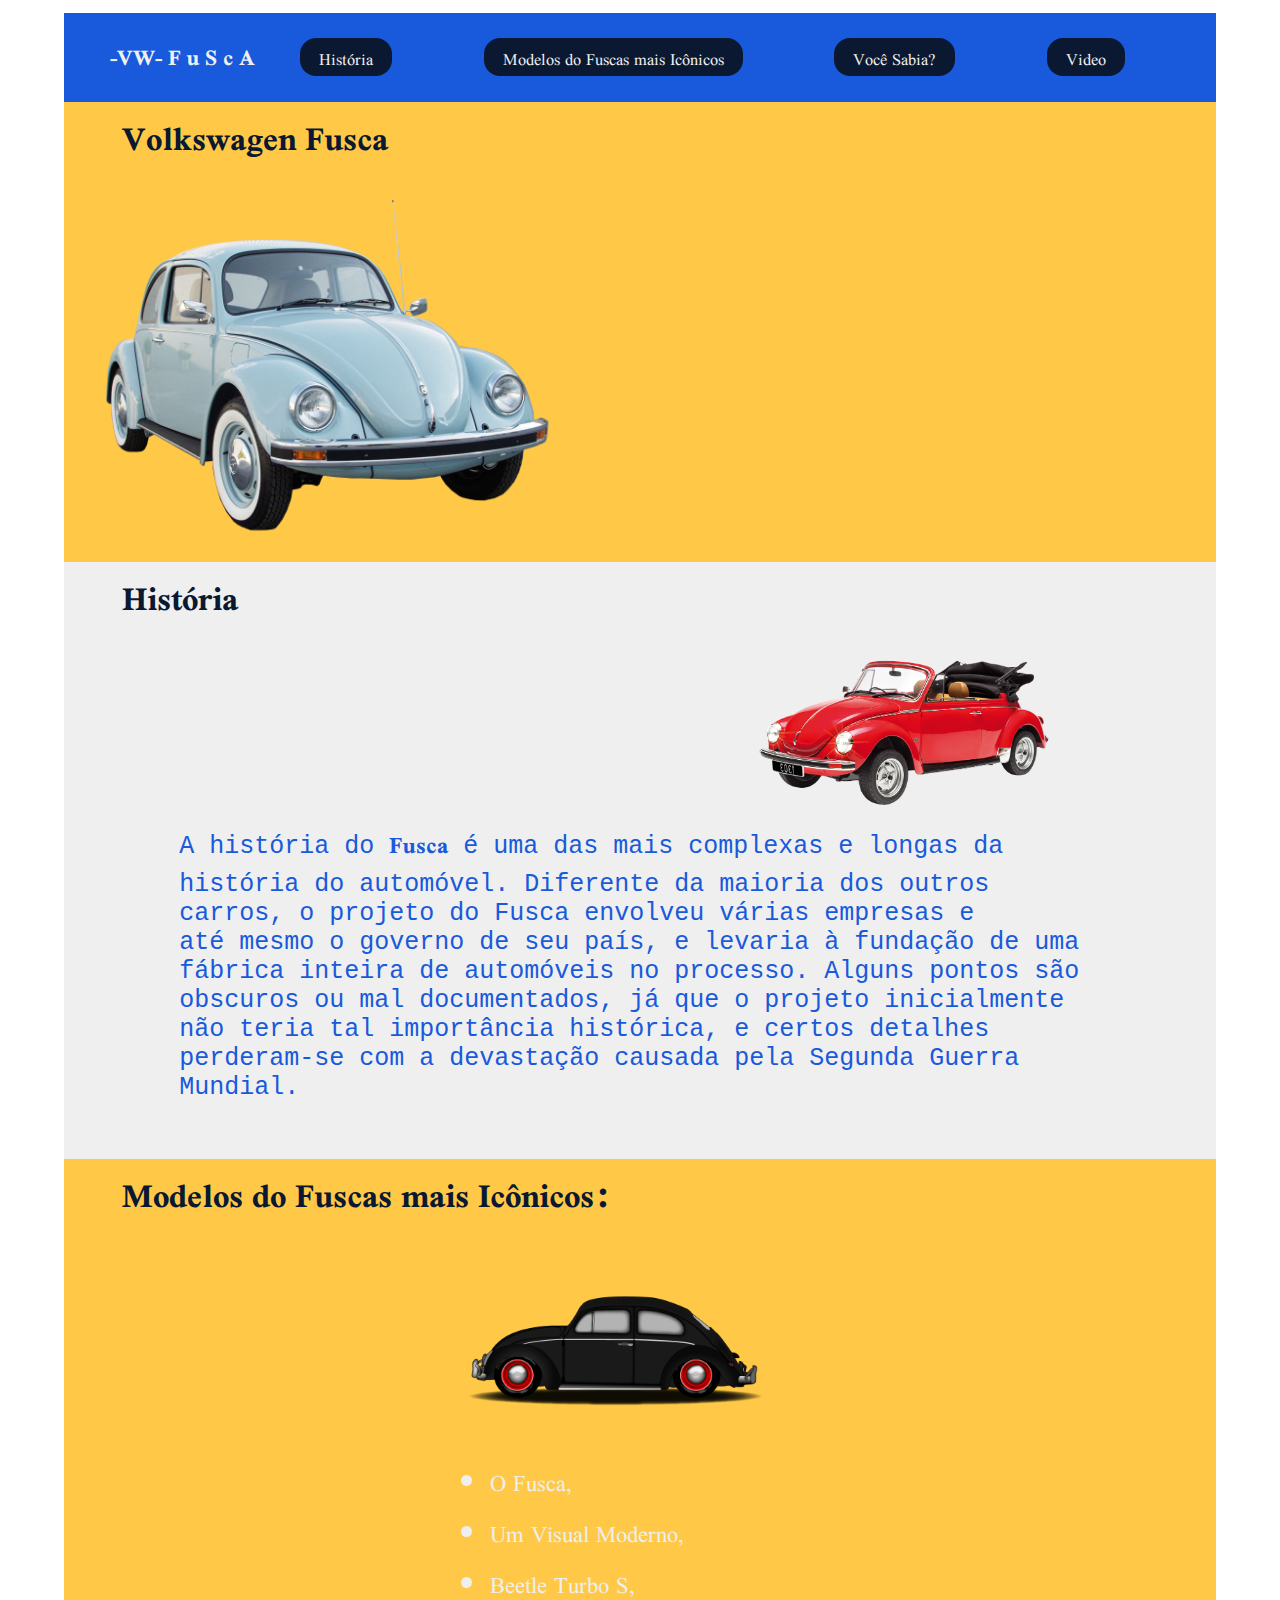
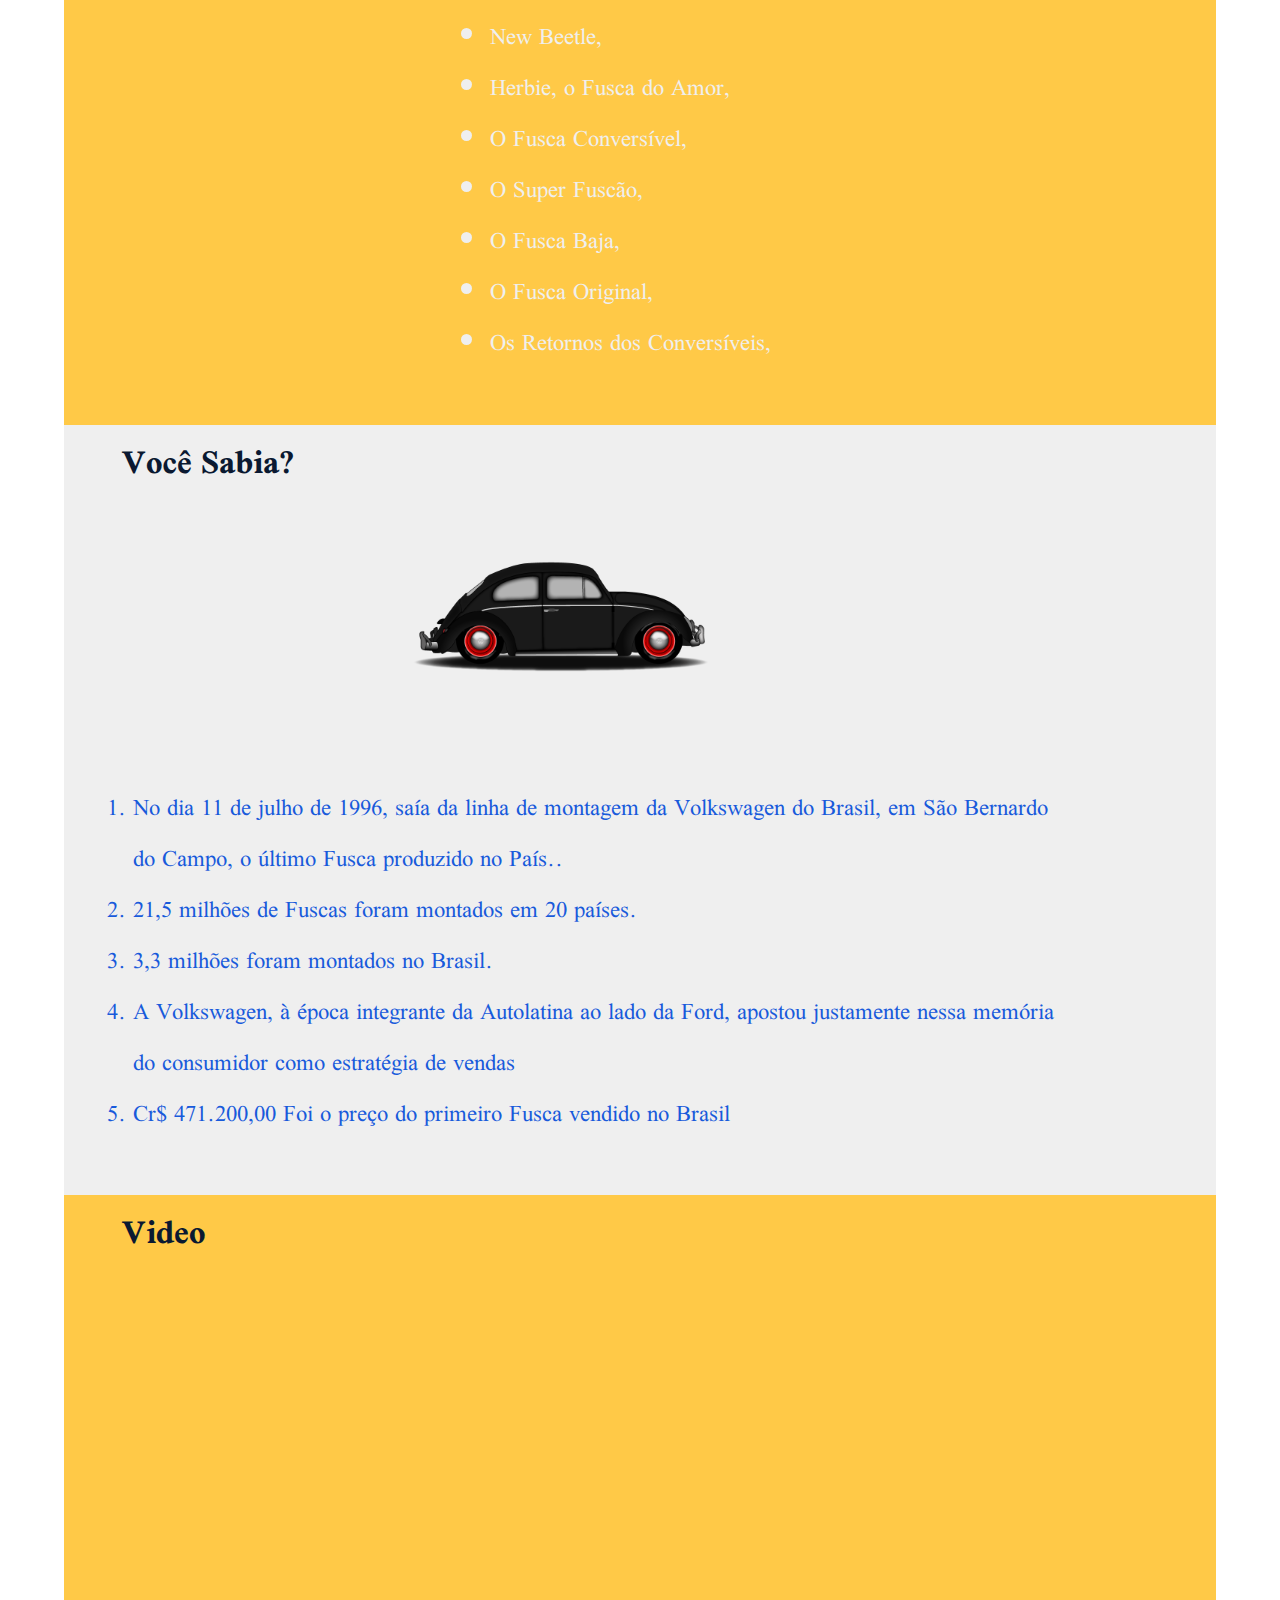
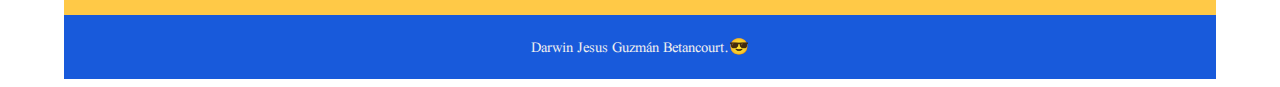
<file: Exercicio_Aula4/index.html>
<!DOCTYPE html>
<html lang="pt-BR">

<head>
    <meta charset="UTF-8">
    <meta name="viewport" content="width=device-width, initial-scale=1.0">
    <link rel="stylesheet" href="style.css">
    <title>Volkswagen Fusca</title>
    
</head>

<body>
    <div>
        <nav class="navi__bar">
            <h2>-VW-   F u S c A</h2>
            <a href="#Historia" class="btn__navi">História</a> <br>
            <a href="#modelo" class="btn__navi">Modelos do Fuscas mais Icônicos </a> <br>
            <a href="#Curiosidade" class="btn__navi">Você Sabia?</a> <br>
            <a href="#Video" class="btn__navi">Video</a> <br>
        </nav>
    </div>
    <div class="container">
        <h1 class="title__principal">Volkswagen Fusca</h1>
        <img 
            src="/Exercicio_Aula4/img/volkswagen.png" 
            alt="Fusca Amarelo" 
            width="500"
            >
            
    </div>
    <div class="container__history">
        <h3 id="Historia" class="title-history">História</h3>
        <img 
            src="/Exercicio_Aula4/img/volkswagen2.png"" 
            alt="Primeiro Fusca" 
            width="300"
            class="img__history"
            >
        <p class="text__history">
            A história do <strong>Fusca</strong> é uma das mais complexas e longas da história do automóvel. Diferente da maioria dos outros carros, o projeto do Fusca envolveu várias empresas e <br>até mesmo o governo de seu país, e levaria à fundação de uma fábrica inteira de automóveis no processo. Alguns pontos são obscuros ou mal documentados, já que o projeto inicialmente não teria tal importância histórica, e certos detalhes perderam-se com a devastação causada pela Segunda Guerra Mundial.
        </p>
    </div>
    <div class="container__modelo">
        <h3 
            id="modelo" class="title__modelo">Modelos do Fuscas mais Icônicos:
        </h3>
        <img 
            src="/Exercicio_Aula4/img/volkswagen3.png" 
            alt="Fusca Otimo" 
            width="300"
            class="img__modelo"
            >
        <ul class="ul__modelo">
            <li>O Fusca, </li>
            <li>Um Visual Moderno,</li>
            <li>Beetle Turbo S,</li>
            <li>New Beetle,</li>
            <li>Herbie, o Fusca do Amor,</li>
            <li>O Fusca Conversível,</li>
            <li>O Super Fuscão,</li>
            <li>O Fusca Baja,</li>
            <li>O Fusca Original,</li>
            <li>Os Retornos dos Conversíveis,</li>
        </ul>
    </div>
    <div class="container__curiosidade">
        <h3 
            id="Curiosidade" class="title__curiosidade">Você Sabia?
        </h3>
        <img 
            src="/Exercicio_Aula4/img/volkswagen3.png" 
            alt="Fusca Otimo" 
            width="300"
            class="img__curiosidade"
            >
        <ol class="ol__curiosidade">
            <li>No dia 11 de julho de 1996, saía da linha de montagem da Volkswagen do Brasil, em São Bernardo do Campo, o último Fusca produzido no País..</li>
            <li>21,5 milhões de Fuscas foram montados em 20 países.</li>        
            <li>3,3 milhões foram montados no Brasil.</li>
            <li>A Volkswagen, à época integrante da Autolatina ao lado da Ford, apostou justamente nessa memória do consumidor como estratégia de vendas</li>        
            <li>Cr$ 471.200,00 Foi o preço do primeiro Fusca vendido no Brasil</li>        
        </ol>
    </div>
    <div class="container__video">
        <h3 
            id="Video" class="title__video">Video
        </h3>
        <iframe 
            width="560" 
            height="315" 
            src="https://www.youtube.com/embed/-u92XvbQySY" 
            title="YouTube video player" 
            frameborder="0" 
            allow="accelerometer; autoplay; clipboard-write; encrypted-media; gyroscope; picture-in-picture" 
            allowfullscreen
            class="video__iframe"></iframe> <br>
    </div>
    <footer class="container__footer">
        <p>Darwin Jesus Guzmán Betancourt.😎</p>    
    </footer>
</body>
</html>
</file>
<file: Exercicio_Aula4/style.css>
@import url('https://fonts.googleapis.com/css2?family=Scheherazade+New:wght@400;700&display=swap');

*{

    font-family: 'Scheherazade New', sans-serif;

}

body{
    width: 90%;
    margin-top: 1%;
    margin-left: 5%;
    margin-right: 5%;
    padding-bottom: 0;
}

.title__principal{
    color: #0A1931;
    margin: 0;
    padding-left: 5%;
    font-size: 36px;
}

.navi__bar{
    height: 80%;
    background-color: #185ADB;
    display: flex;
    justify-content: space-evenly;
    color: #EFEFEF;
    align-items: center;
    
}

.btn__navi{
    align-items: center;
    border-style: solid;
    height: 32px;
    border-radius: 16px;
    padding-left: 16px;
    padding-right: 16px; 
    text-decoration: none;
    cursor: pointer;
    background-color: #0A1931;
    color: #EFEFEF;
    border-color: transparent;
    font-size: 18px;
}

.btn__navi:hover{
    transition: color 0.5s;
    background-color: #EFEFEF;
    color: #0A1931;
}

.container{
   
    background-color: #FFC947;
}
.container__history{
    background-color: #EFEFEF;
}

.title-history{
    color: #0A1931;
    margin: 0;
    padding-left: 5%;
    font-size: 36px;
}

.img__history{
    position: relative;    
    left: 60%;
    margin: 0;
    padding-left: 5%;
    display: block;
    transform: scaleX(-1);
}

.text__history{
    font-family: 'Courier New', Courier, monospace;
    color: #185ADB;
    font-size: 25px;
    width: 80%;
    margin: 0;
    padding-left: 10%;
    padding-right: 20%;
    padding-bottom: 5%;
}

.container__modelo{
    background-color: #FFC947;
}

.title__modelo{
    color: #0A1931;
    margin: 0;
    padding-left: 5%;
    font-size: 36px;
}

.img__modelo{
    position: relative;   
    left: 30%;
    margin: 0;
    padding-left: 5%;
    display: block;
}

.ul__modelo{
    font-family: 'Courier New', Courier, monospace;
    color: #EFEFEF;
    font-size: 25px;
    width: 80%;
    margin: 0;
    padding-left: 37%;
    padding-right: 20%;
    padding-bottom: 5%;
}

.container__curiosidade{
    background-color: #EFEFEF;

}

.title__curiosidade{
    color: #0A1931;
    margin: 0;
    padding-left: 5%;
    font-size: 36px;
}

.ol__curiosidade{
    font-family: 'Courier New', Courier, monospace;
    color: #185ADB;
    font-size: 25px;
    width: 80%;
    margin: 0;
    padding-left: 6%;
   padding-top: 5%;
    padding-bottom: 5%;
}

.img__curiosidade{
    position: relative;   
    left: 30%;
    margin: 0;
    padding-left: 5%;
    display: block;
    transform: scaleX(-1);
}

.container__video{
    background-color: #FFC947;

}

.title__video{
    color: #0A1931;
    margin: 0;
    padding-left: 5%;
    font-size: 36px;
}

.container__footer{
    height: 80%;
    background-color: #185ADB;
    display: flex;
    justify-content: space-evenly;
    color: #EFEFEF;
    align-items: center;
}

.video__iframe{
    position: relative;   
    left: 20%;
    margin: 0;
    padding-left: 5%;
    display: block;
}
</file>
